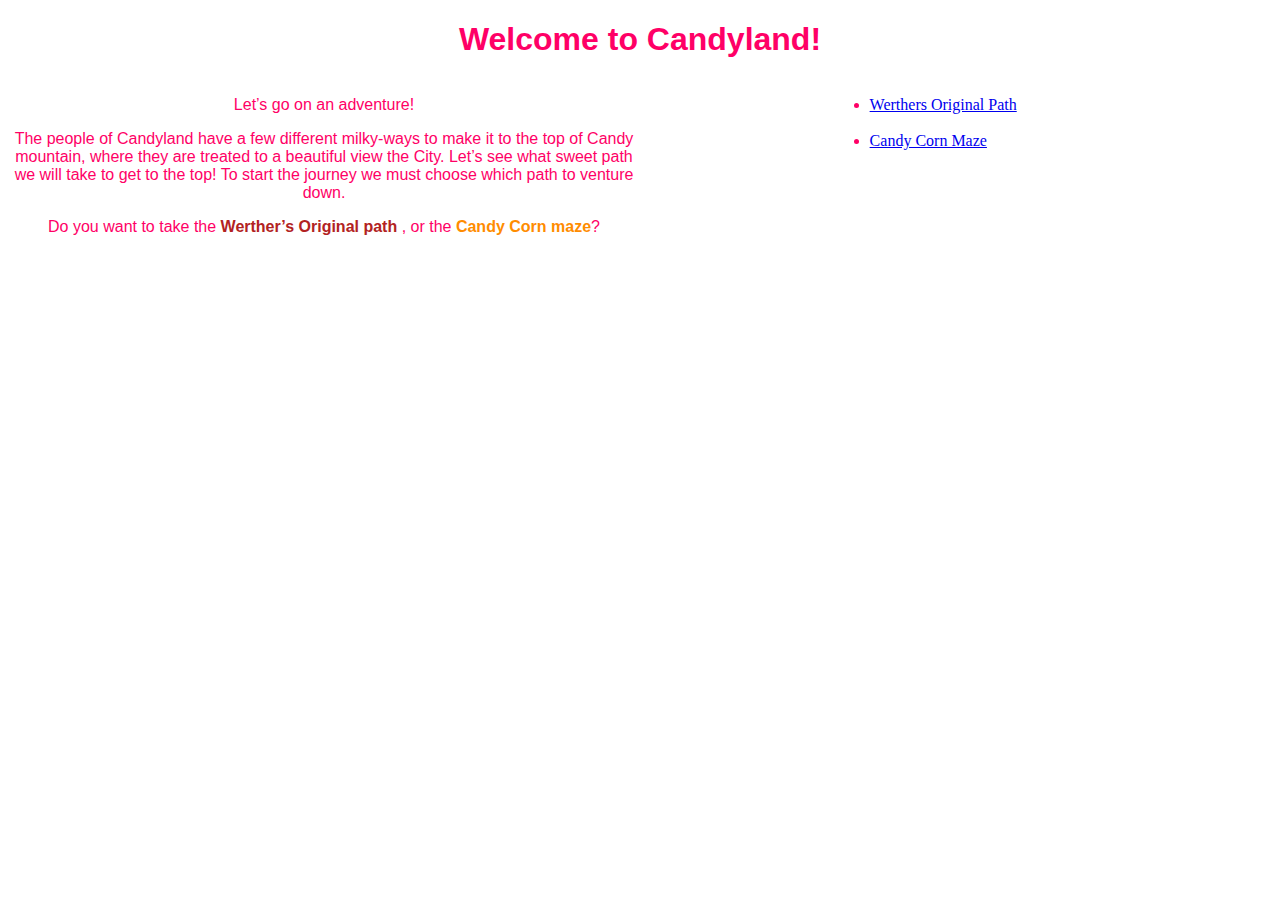
<file: index.html>
<!DOCTYPE HTML>
<html>
    
<head>
 <title> Candy Mountain </title>
 <meta charset="UTF-8">
   <link rel="stylesheet" href="candylandstyle.css" />
</head>
 <body> 

   <h1> Welcome to Candyland! </h1>
 <div style="color:#FF0066" style="width: 100%">
   <div style="float:left; width:50%"> 
       <p> Let’s go on an adventure!</p>
       <p>The people of Candyland have a few different milky-ways to make it to the top of Candy mountain, where they are treated to a beautiful view the City. Let’s see what sweet path we will take to get to the top! To start the journey we must choose which path to venture down. </p>
       <p>Do you want to take the <b> <span style="color:#B22222"> Werther’s Original path</span> </b>, or the 
           <b><span style="color:#FF8C00">Candy Corn maze</span></b>?
       </p>

  </div>
    <div style="float:right; width: 35%"> 
  
     <ul>
     <li>
          <a href="Werthersoriginal.html"> Werthers Original Path </a>
      </li>
         <br>
      <li>
          <a href="candycornmaze.html"> Candy Corn Maze </a> 
      </li>
     </ul>
     
    </div>
  </div>    
</body>
</html>
<!-- Kelsea Kennedy -->
</file>
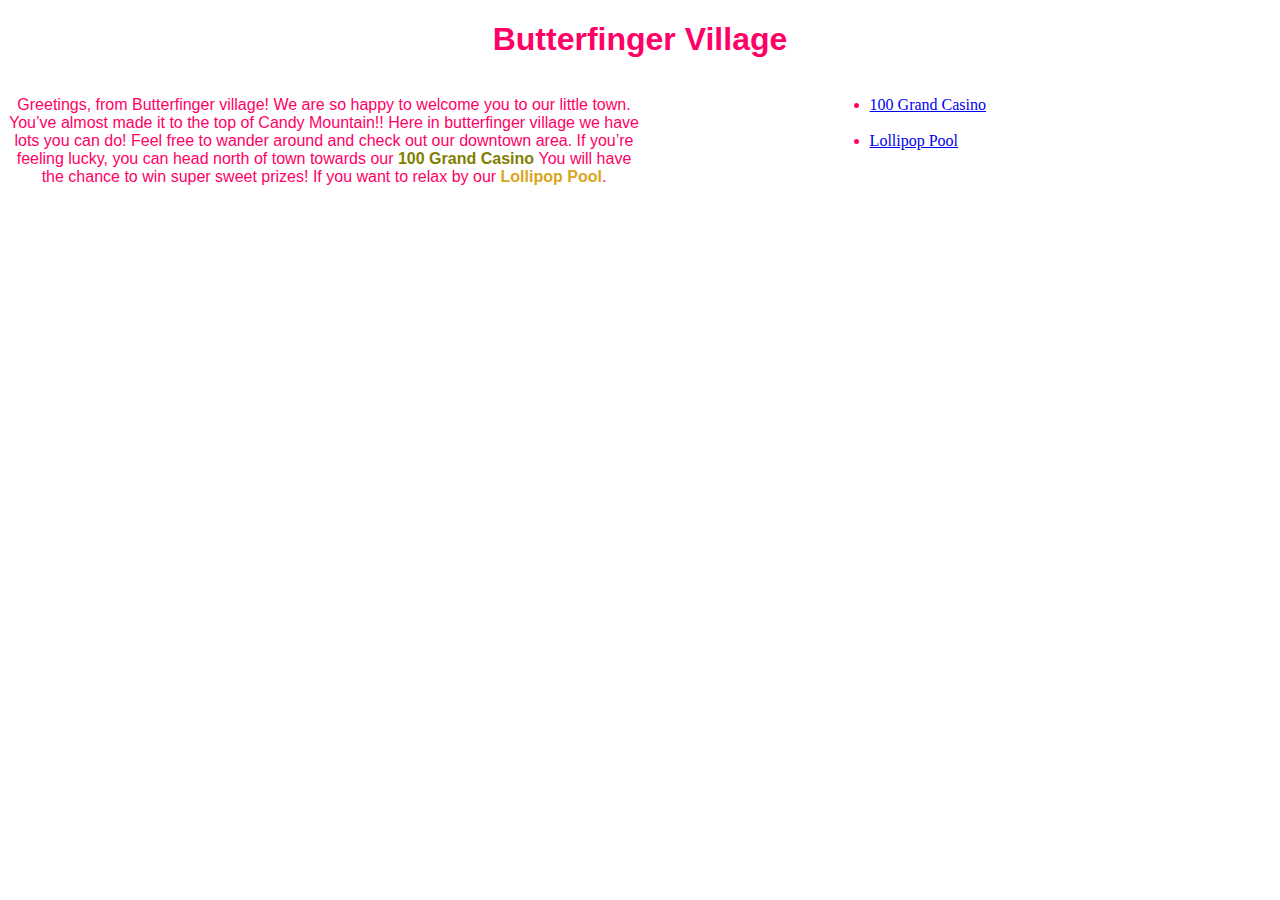
<file: butterfinger.html>
<!DOCTYPE HTML>
<html>
    
<head>
 <title> Candy Mountain </title>
 <meta charset="UTF-8">
   <link rel="stylesheet" href="candylandstyle.css" />
</head>
 <body> 
   <h1> Butterfinger Village</h1>
 <div style="color:#FF0066" style="width: 100%">
   <div style="float:left; width:50%"> 
       <p>Greetings, from Butterfinger village! We are so happy to welcome you to our little town. You’ve almost made it to the top of Candy Mountain!! Here in butterfinger village we have lots you can do! Feel free to wander around and check out our downtown area. If you’re feeling lucky, you can head north of town towards our <b><span style="color:#808000">100 Grand Casino </span></b>You will have the chance to win super sweet prizes! If you want to relax by our<b><span style="color:#DAA520"> Lollipop Pool</span></b>. 
 </p>
  </div>
    <div style="float:right; width: 35%"> 
     <ul>
     <li>
          <a href="grandcasino.html"> 100 Grand Casino </a>
      </li>
        <br>
      <li>
          <a href="lollipoppool.html">Lollipop Pool </a>
      </li>
        </ul> 
    </div>
  </div>    
</body>
</html>
<!-- Kelsea Kennedy -->
</file>
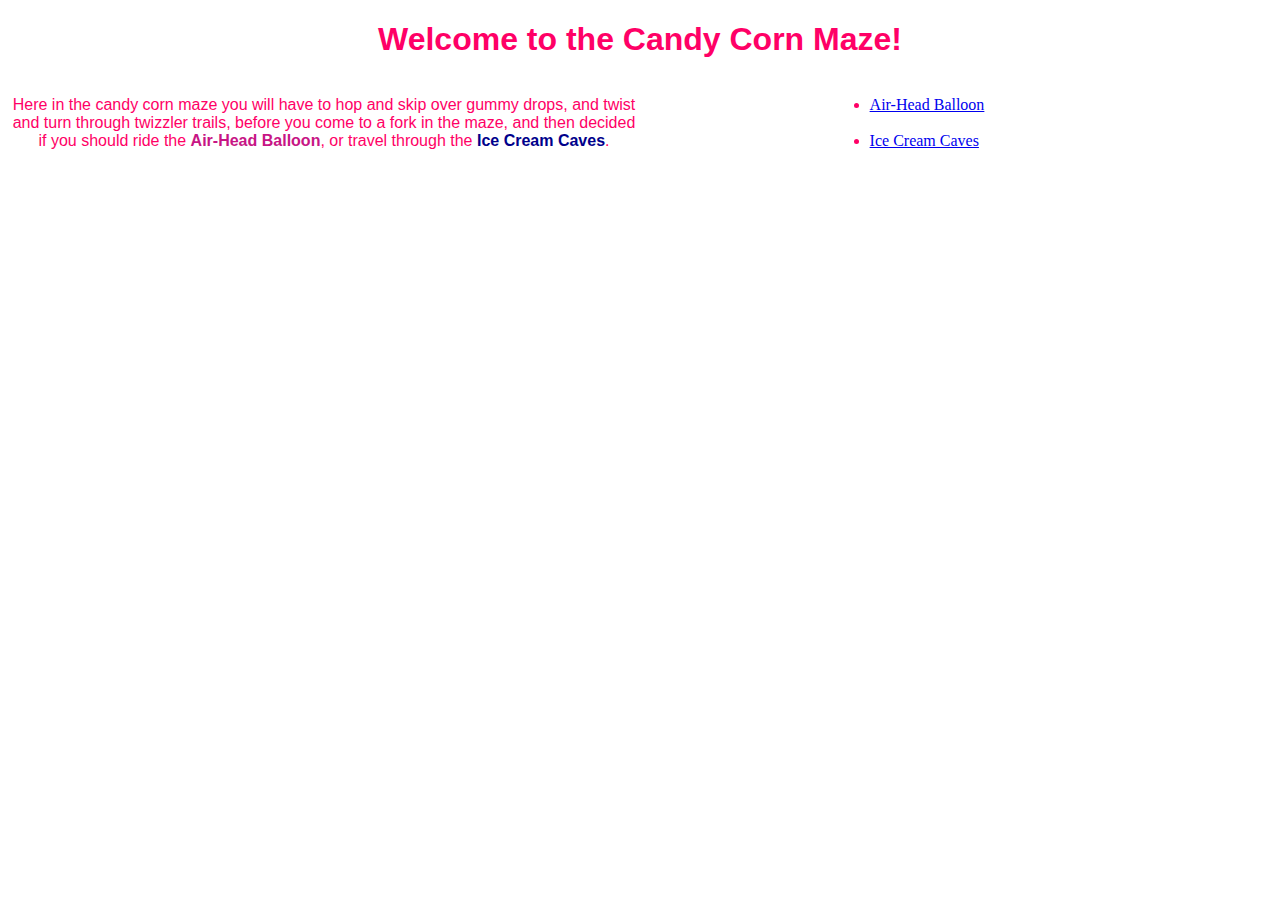
<file: candycornmaze.html>
<!DOCTYPE HTML>
<html>
    
<head>
 <title> Candy Mountain </title>
 <meta charset="UTF-8">
   <link rel="stylesheet" href="candylandstyle.css" />
</head>
 <body> 
   <h1> Welcome to the Candy Corn Maze! </h1>
 <div style="color:#FF0066" style="width: 100%">
   <div style="float:left; width:50%"> 
       <p>Here in the candy corn maze you will have to hop and skip over gummy drops, and twist and turn through twizzler trails, before you come to a fork in the maze, and then decided if you should ride the <b><span style="color:#C71585"> Air-Head Balloon</span></b>, or travel through the <b><span style="color:#00008B"> Ice Cream Caves</span></b>. 
 </p>
  </div>
    <div style="float:right; width: 35%"> 
     <ul>
     <li>
          <a href="airheadballoon.html"> Air-Head Balloon </a>
      </li>
        <br>
      <li>
          <a href="icecreamcaves.html"> Ice Cream Caves </a>
      </li>
        </ul> 
    </div>
  </div>    
</body>
</html>
<!-- Kelsea Kennedy -->
</file>
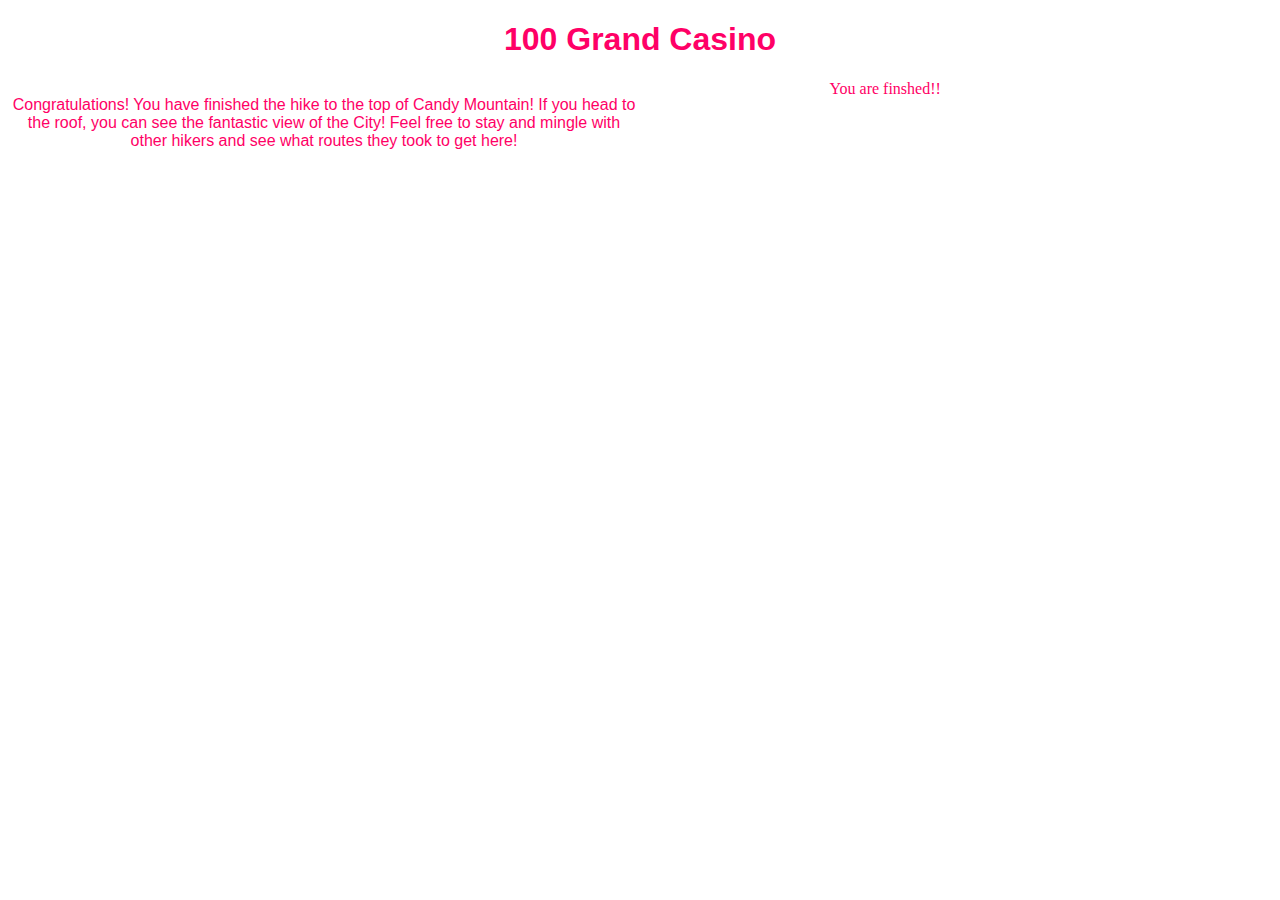
<file: grandcasino.html>
<!DOCTYPE HTML>
<html>
    
<head>
 <title> Candy Mountain </title>
 <meta charset="UTF-8">
   <link rel="stylesheet" href="candylandstyle.css" />
</head>
 <body> 
   <h1> 100 Grand Casino</h1>
 <div style="color:#FF0066" style="width: 100%">
   <div style="float:left; width:50%"> 
       <p>Congratulations! You have finished the hike to the top of Candy Mountain! If you head to the roof, you can see the fantastic view of the City!  Feel free to stay and mingle with other hikers and see what routes they took to get here! 
  </div>
    <div style="float:right; width: 35%"> 
    You are finshed!!
    </div>
  </div>    
</body>
</html>
<!-- Kelsea Kennedy -->
</file>
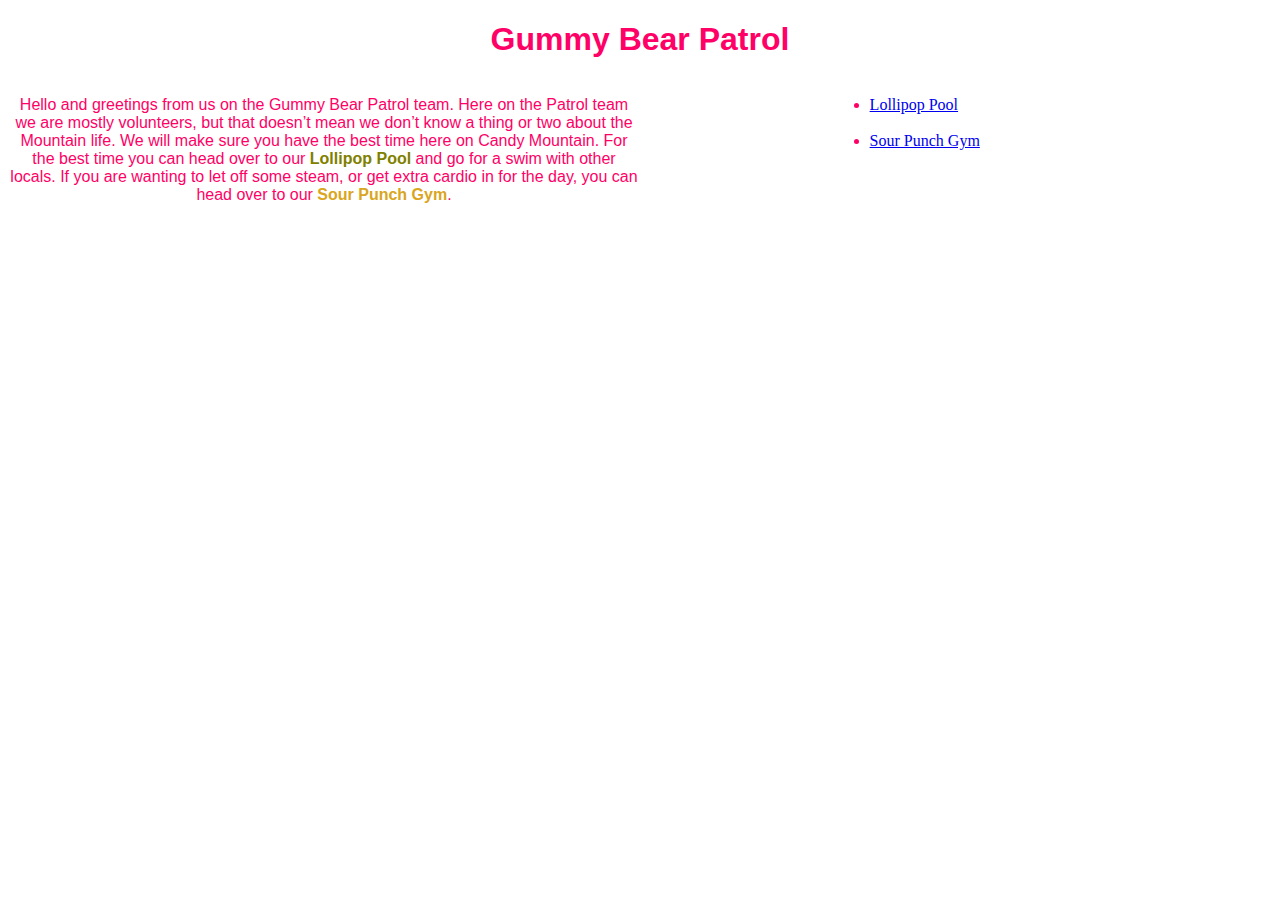
<file: gummybear.html>
<!DOCTYPE HTML>
<html>
    
<head>
 <title> Candy Mountain </title>
 <meta charset="UTF-8">
   <link rel="stylesheet" href="candylandstyle.css" />
</head>
 <body> 
   <h1> Gummy Bear Patrol</h1>
 <div style="color:#FF0066" style="width: 100%">
   <div style="float:left; width:50%"> 
       <p>Hello and greetings from us on the Gummy Bear Patrol team. Here on the Patrol team we are mostly volunteers, but that doesn’t mean we don’t know a thing or two about the Mountain life. We will make sure you have the best time here on Candy Mountain. For the best time you can head over to our  <b><span style="color:#808000"> Lollipop Pool</span></b> and go for a swim with other locals. If you are wanting to let off some steam, or get extra cardio in for the day, you can head over to our<b><span style="color:#DAA520"> Sour Punch Gym</span></b>. 
 </p>
  </div>
    <div style="float:right; width: 35%"> 
     <ul>
     <li>
          <a href="lollipoppool.html"> Lollipop Pool </a>
      </li>
        <br>
      <li>
          <a href="sourpunch.html"> Sour Punch Gym </a>
      </li>
        </ul> 
    </div>
  </div>    
</body>
</html>
<!-- Kelsea Kennedy -->
</file>
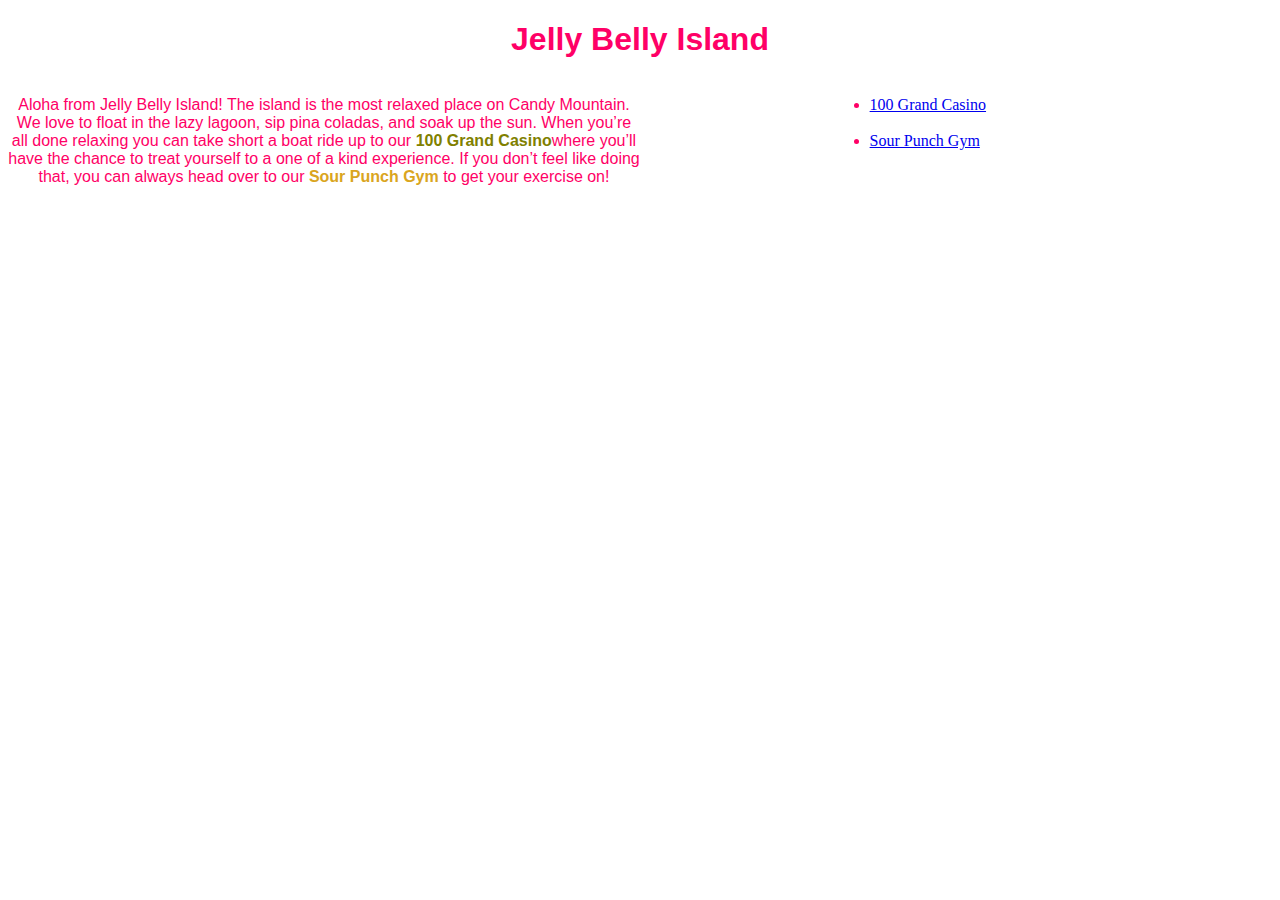
<file: jellybelly.html>
<!DOCTYPE HTML>
<html>
    
<head>
 <title> Candy Mountain </title>
 <meta charset="UTF-8">
   <link rel="stylesheet" href="candylandstyle.css" />
</head>
 <body> 
   <h1> Jelly Belly Island</h1>
 <div style="color:#FF0066" style="width: 100%">
   <div style="float:left; width:50%"> 
       <p>Aloha from Jelly Belly Island! The island is the most relaxed place on Candy Mountain. We love to float in the lazy lagoon, sip pina coladas, and soak up the sun. When you’re all done relaxing you can take short a boat ride up to our <b><span style="color:#808000">100 Grand Casino</span></b>where you’ll have the chance to treat yourself to a one of a kind experience. If you don’t feel like doing that, you can always head over to our<b><span style="color:#DAA520"> Sour Punch Gym</span></b> to get your exercise on!
 </p>
  </div>
    <div style="float:right; width: 35%"> 
     <ul>
     <li>
          <a href="grandcasino.html"> 100 Grand Casino </a>
      </li>
        <br>
      <li>
          <a href="sourpunch.html">Sour Punch Gym </a>
      </li>
        </ul> 
    </div>
  </div>    
</body>
</html>
<!-- Kelsea Kennedy -->
</file>
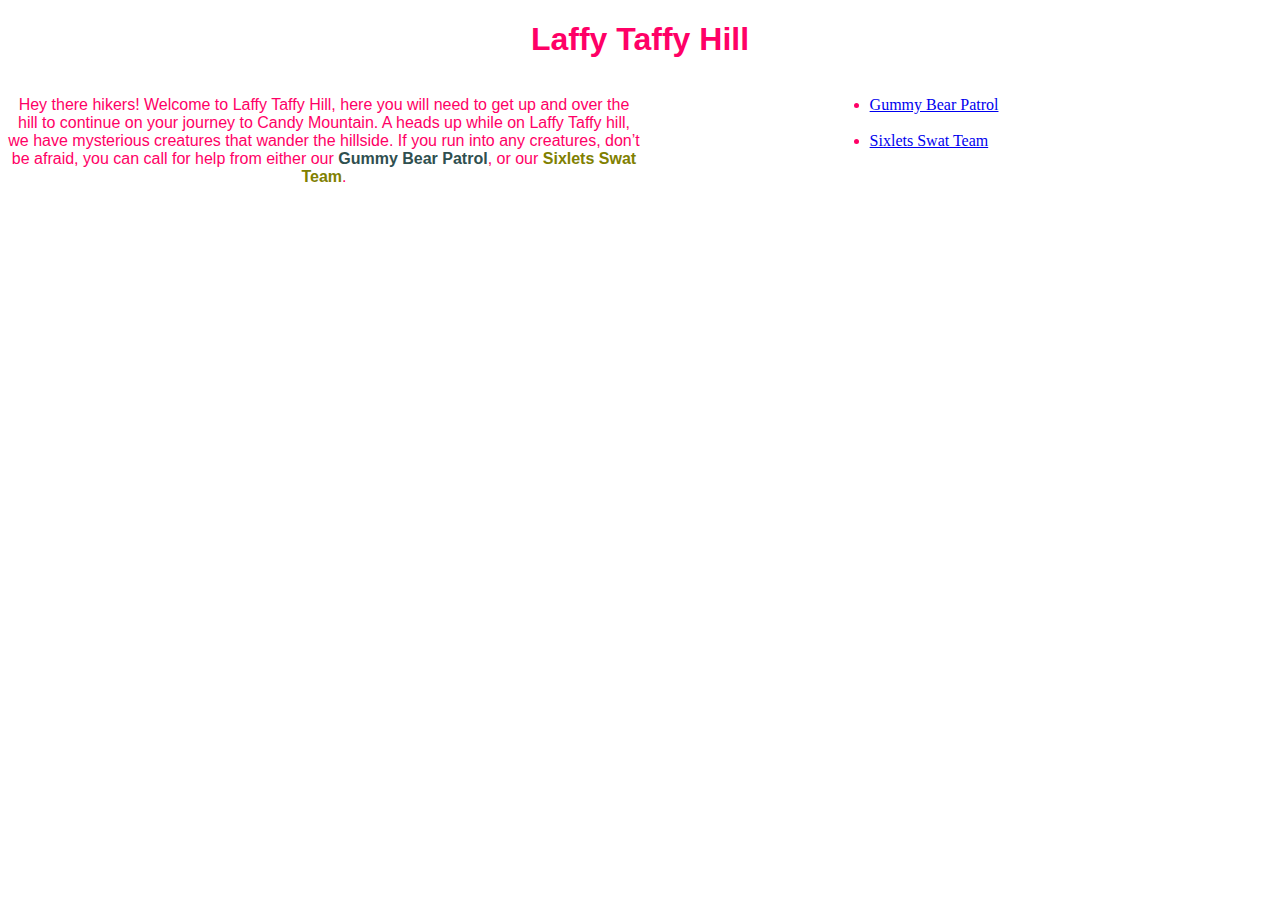
<file: laffytaffy.html>
<!DOCTYPE HTML>
<html>
    
<head>
 <title> Candy Mountain </title>
 <meta charset="UTF-8">
   <link rel="stylesheet" href="candylandstyle.css" />
</head>
 <body> 
   <h1> Laffy Taffy Hill </h1>
 <div style="color:#FF0066" style="width: 100%">
   <div style="float:left; width:50%"> 
       <p>Hey there hikers! Welcome to Laffy Taffy Hill, here you will need to get up and over the hill to continue on your journey to Candy Mountain. A heads up while on Laffy Taffy hill, we have mysterious creatures that wander the hillside. If you run into any creatures, don’t be afraid, you can call for help from either our<b><span style="color:#2F4F4F"> Gummy Bear Patrol</span></b>, or our<b><span style="color:#808000"> Sixlets Swat Team</span></b>. 
 </p>
  </div>
    <div style="float:right; width: 35%"> 
     <ul>
     <li>
          <a href="gummybear.html"> Gummy Bear Patrol</a>
      </li>
        <br>
      <li>
          <a href="sixletsswat.html"> Sixlets Swat Team </a>
      </li>
        </ul> 
    </div>
  </div>    
</body>
</html>
<!-- Kelsea Kennedy -->
</file>
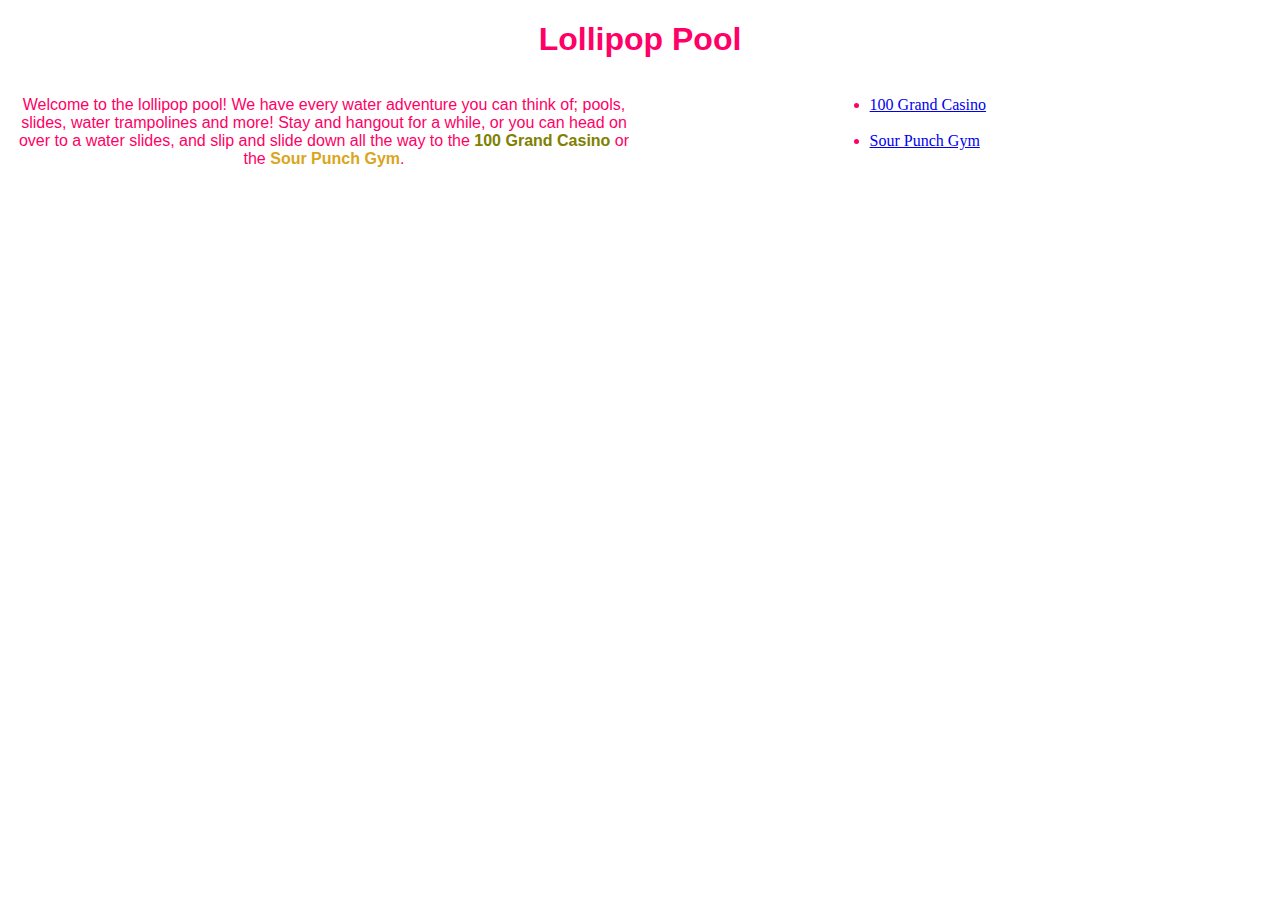
<file: lollipoppool.html>
<!DOCTYPE HTML>
<html>
    
<head>
 <title> Candy Mountain </title>
 <meta charset="UTF-8">
   <link rel="stylesheet" href="candylandstyle.css" />
</head>
 <body> 
   <h1> Lollipop Pool</h1>
 <div style="color:#FF0066" style="width: 100%">
   <div style="float:left; width:50%"> 
       <p>Welcome to the lollipop pool! We have every water adventure you can think of; pools, slides, water trampolines and more! Stay and hangout for a while, or you can head on over to a water slides, and slip and slide down all the way to the<b><span style="color:#808000"> 100 Grand Casino</span></b> or the<b><span style="color:#DAA520"> Sour Punch Gym</span></b>. 
 </p>
  </div>
    <div style="float:right; width: 35%"> 
     <ul>
     <li>
          <a href="grandcasino.html"> 100 Grand Casino </a>
      </li>
        <br>
      <li>
          <a href="sourpunch.html"> Sour Punch Gym </a>
      </li>
        </ul> 
    </div>
  </div>    
</body>
</html>
<!-- Kelsea Kennedy -->
</file>
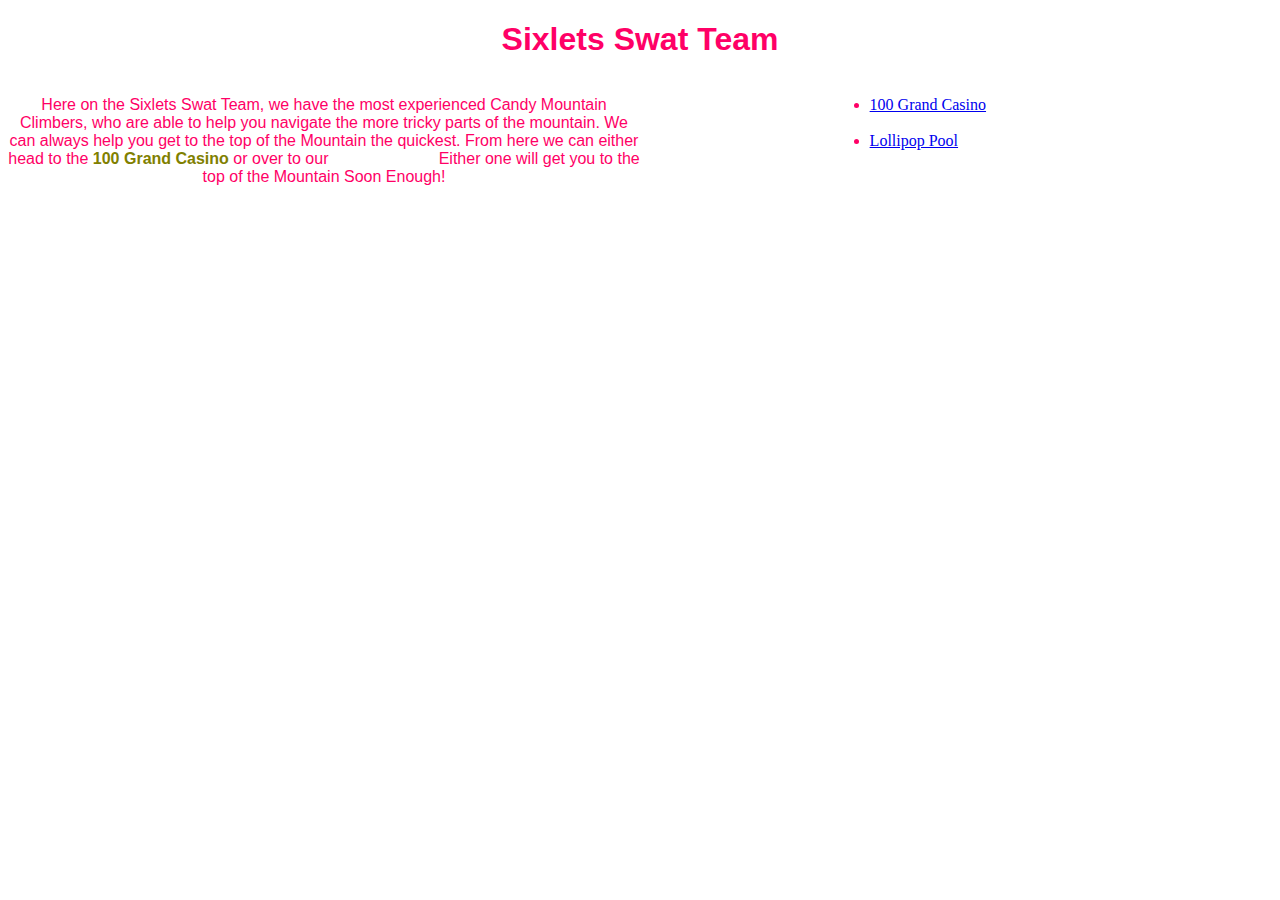
<file: sixletsswat.html>
<!DOCTYPE HTML>
<html>
    
<head>
 <title> Candy Mountain </title>
 <meta charset="UTF-8">
   <link rel="stylesheet" href="candylandstyle.css" />
</head>
 <body> 
   <h1> Sixlets Swat Team</h1>
 <div style="color:#FF0066" style="width: 100%">
   <div style="float:left; width:50%"> 
       <p>Here on the Sixlets Swat Team, we have the most experienced Candy Mountain Climbers, who are able to help you navigate the more tricky parts of the mountain. We can always help you get to the top of the Mountain the quickest. From here we can either head to the <b><span style="color:#808000">100 Grand Casino </span></b>or over to our <b><span style="color:#FFFFFF">Lollipop Pool</span></b> Either one will get you to the top of the Mountain Soon Enough!
 </p>
  </div>
    <div style="float:right; width: 35%"> 
     <ul>
     <li>
          <a href="grandcasino.html"> 100 Grand Casino </a>
      </li>
        <br>
      <li>
          <a href="lollipoppool.html"> Lollipop Pool </a>
      </li>
        </ul> 
    </div>
  </div>    
</body>
</html>
<!-- Kelsea Kennedy -->
</file>
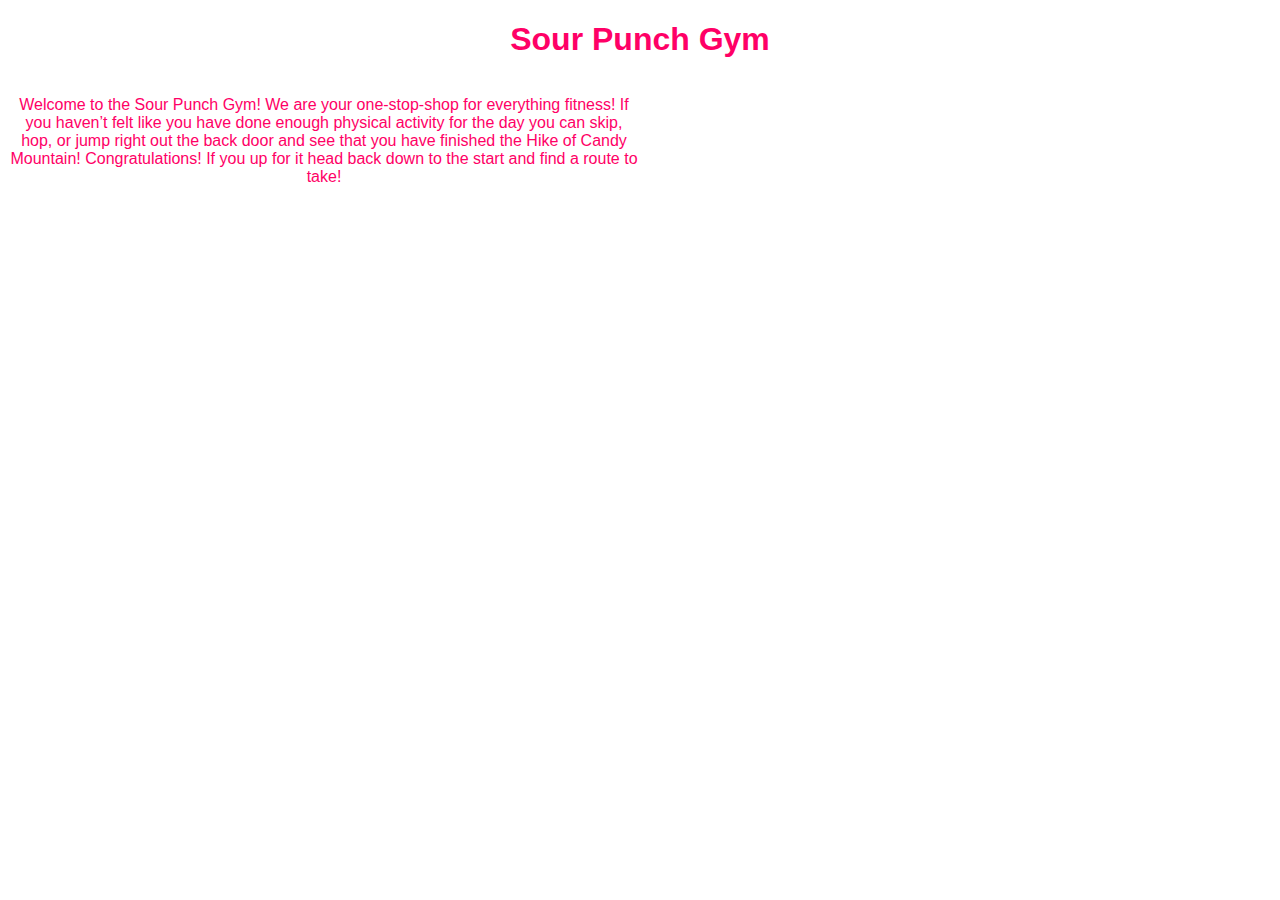
<file: sourpunch.html>
<!DOCTYPE HTML>
<html>
    
<head>
 <title> Candy Mountain </title>
 <meta charset="UTF-8">
   <link rel="stylesheet" href="candylandstyle.css" />
</head>
 <body> 
   <h1> Sour Punch Gym</h1>
 <div style="color:#FF0066" style="width: 100%">
   <div style="float:left; width:50%"> 
       <p>Welcome to the Sour Punch Gym! We are your one-stop-shop for everything fitness! If you haven’t felt like you have done enough physical activity for the day you can skip, hop, or jump right out the back door and see that you have finished the Hike of Candy Mountain! Congratulations! If you up for it head back down to the start and find a route to take!
  </div>
    <div style="float:right; width: 35%"> 
    
    </div>
  </div>    
</body>
</html>
<!-- Kelsea Kennedy -->
</file>
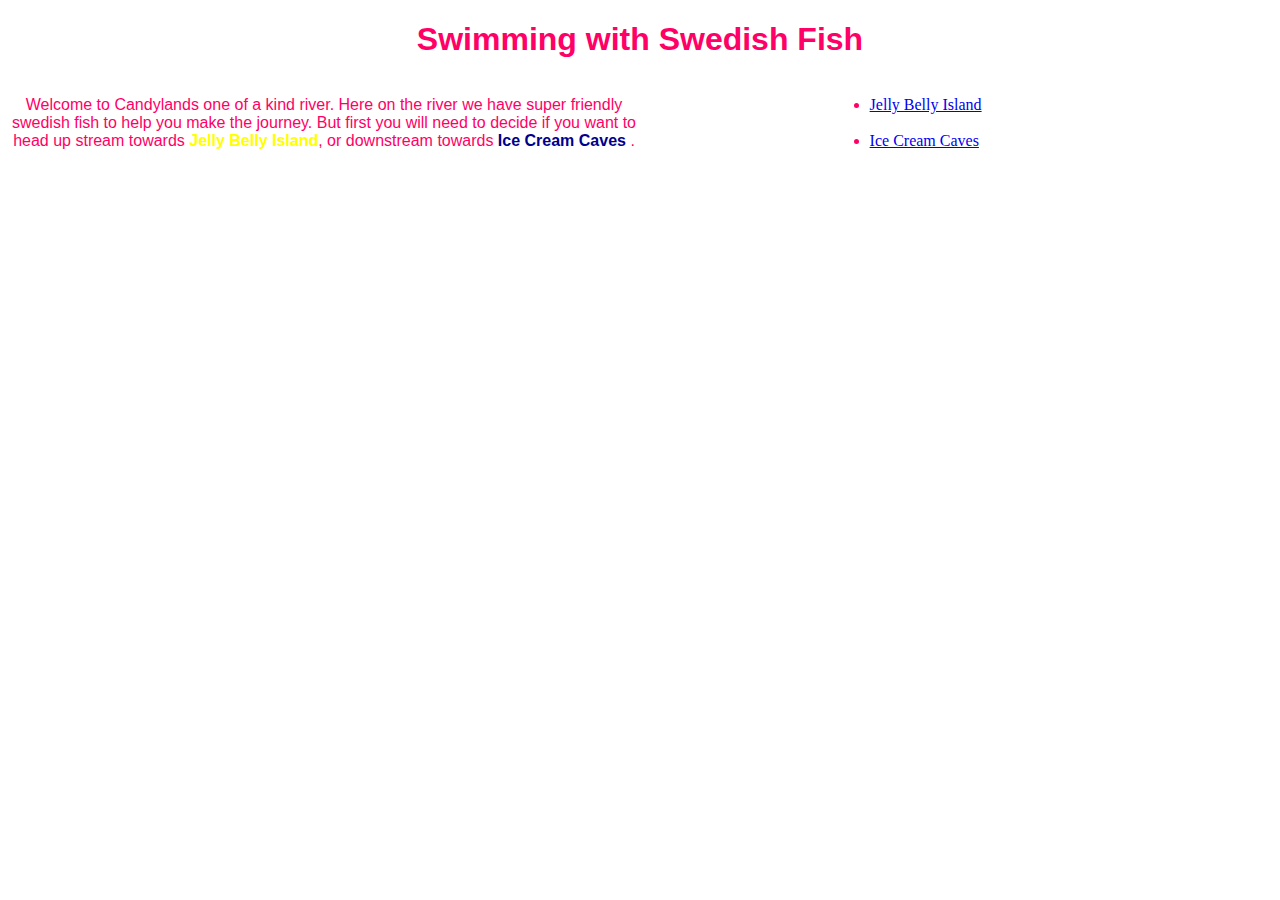
<file: swedishfish.html>
<!DOCTYPE HTML>
<html>
    
<head>
 <title> Candy Mountain </title>
 <meta charset="UTF-8">
   <link rel="stylesheet" href="candylandstyle.css" />
</head>
 <body> 
   <h1> Swimming with Swedish Fish </h1>
 <div style="color:#FF0066" style="width: 100%">
   <div style="float:left; width:50%"> 
       <p>Welcome to Candylands one of a kind river. Here on the river we have super friendly swedish fish to help you make the journey. But first you will need to decide if you want to head up stream towards<b><span style="color:#FFFF00"> Jelly Belly Island</span></b>, or downstream towards<b><span style="color:#00008B"> Ice Cream Caves </span></b>. 
 </p>
  </div>
    <div style="float:right; width: 35%"> 
     <ul>
     <li>
          <a href="jellybelly.html"> Jelly Belly Island </a>
      </li>
        <br>
      <li>
          <a href="icecreamcaves.html"> Ice Cream Caves </a>
      </li>
        </ul> 
    </div>
  </div>    
</body>
</html>
<!-- Kelsea Kennedy -->
</file>
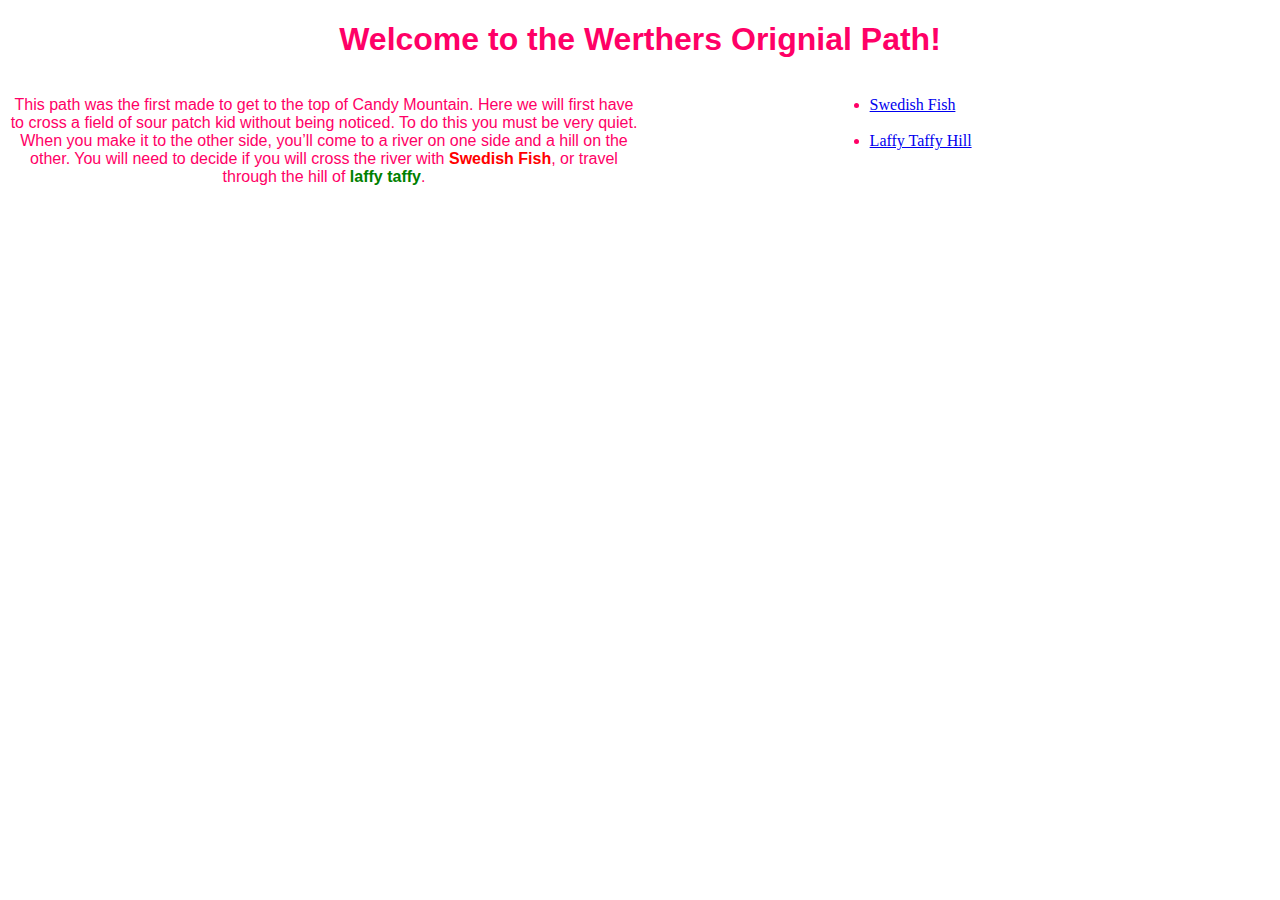
<file: Werthersoriginal.html>
<!DOCTYPE HTML>
<html>
    
<head>
 <title> Candy Mountain </title>
 <meta charset="UTF-8">
   <link rel="stylesheet" href="candylandstyle.css" />
</head>
 <body> 
   <h1> Welcome to the Werthers Orignial Path! </h1>
 <div style="color:#FF0066" style="width: 100%">
   <div style="float:left; width:50%"> 
       <p>This path was the first made to get to the top of Candy Mountain. Here we will first have to cross a field of sour patch kid without being noticed. To do this you must be very quiet. When you make it to the other side, you’ll come to a river on one side and a hill on the other. You will need to decide if you will cross the river with <b><span style="color:#FF0000"> Swedish Fish</span></b>, or travel through the hill of <b><span style="color:#008000"> laffy taffy</span></b>. 
 </p>
  </div>
    <div style="float:right; width: 35%">
       <ul>
     <li>
          <a href="swedishfish.html"> Swedish Fish </a>
      </li>
        <br>
      <li>
          <a href="laffytaffy.html"> Laffy Taffy Hill </a>
      </li>
        </ul> 
    </div>
  </div>    
</body>
</html>
<!-- Kelsea Kennedy -->
</file>
<file: candylandstyle.css>
body{
    background-image: url(http://wallpapercave.com/wp/hpkTe5n.jpg);
} 

.airballoon { background-image:none; background-color: skyblue;}
h1 { font-family: "comic sans ms",cursive,sans-serif; text-align:center; color:#FF0066 }


.icecream { background-image:none; background-color: powderblue ;}

p { text-align: center; }

p { font-family: "comic sans ms", cursive, sans-serif;)}

/* Kelsea Kennedy */
</file>
